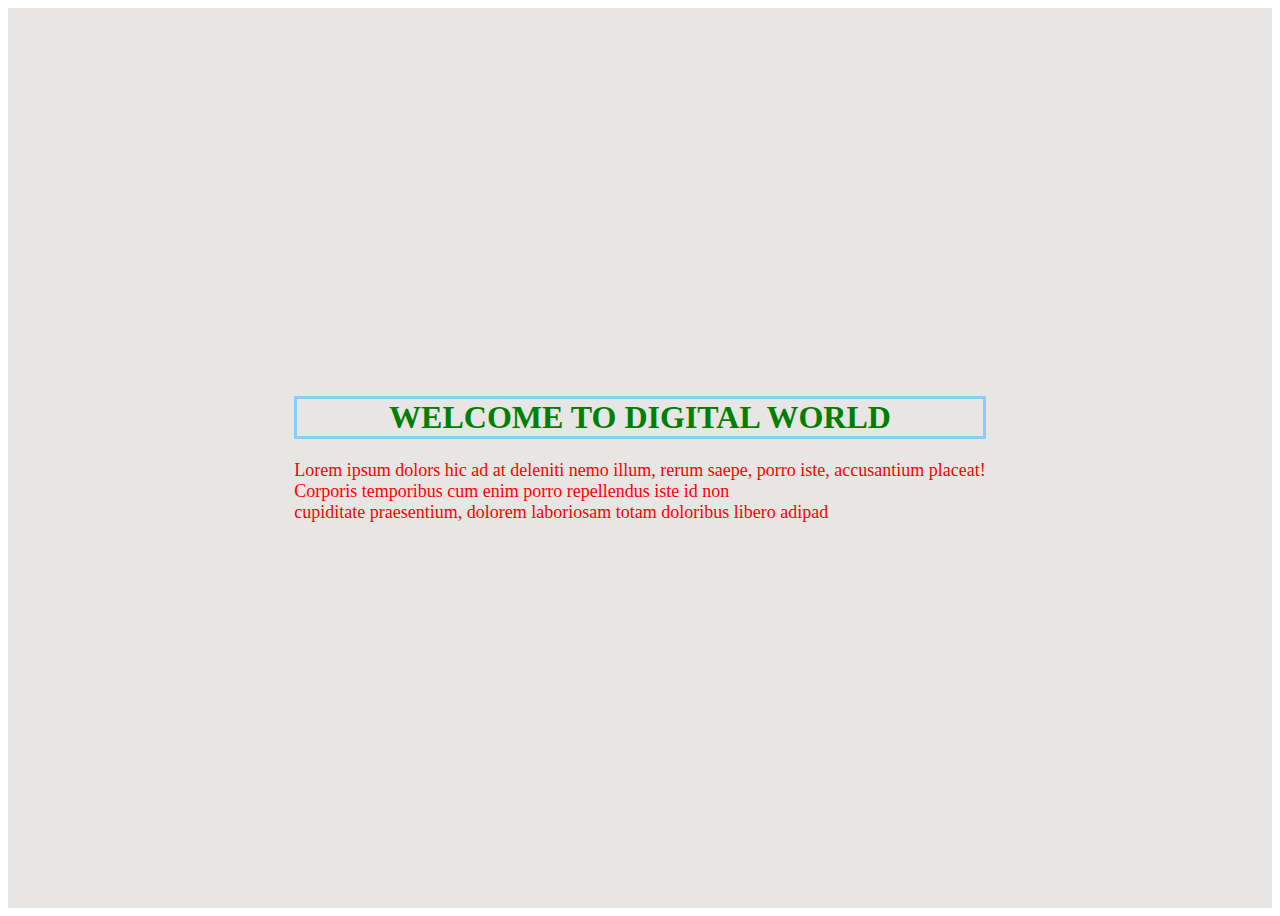
<file: 6th.html>
<!DOCTYPE html>
<html lang="en">
<head>
    <meta charset="UTF-8">
    <meta name="viewport" content="width=device-width, initial-scale=1.0">
    <title>backgrount img </title>
    <link rel="stylesheet" href="61th.css">
</head>

<div class="background">
    <div class="text">
    <h1> WELCOME TO DIGITAL WORLD</h1>
    <p>Lorem ipsum dolors hic ad at deleniti nemo illum, rerum saepe, porro iste, accusantium placeat!<br> Corporis temporibus cum enim porro repellendus iste id non<br> cupiditate praesentium, dolorem laboriosam totam doloribus libero adipad        
</div>
</div>

<body>
    
</body>
</html>
</file>
<file: 61th.css>
*{
    color: rgb(10, 27, 42);
}
.background{
    background-image:url('./images/laptop1.jpg');
    background-image: linear-gradient(rgba(32, 2, 2, 0.1));
    width: 100%;
    height: 100vh;
    color: beige;
    background-position: center;
    background-size: cover;
    display: flex;
    text-align: center;
    align-items: center;
    justify-content: center;
    flex-direction:column ;
}
h1{
    color: green;
    background-color: none;
    border: 3px solid lightskyblue;
}
p{
    text-align: justify;
    color:red;
    font-size: large;
}
</file>
